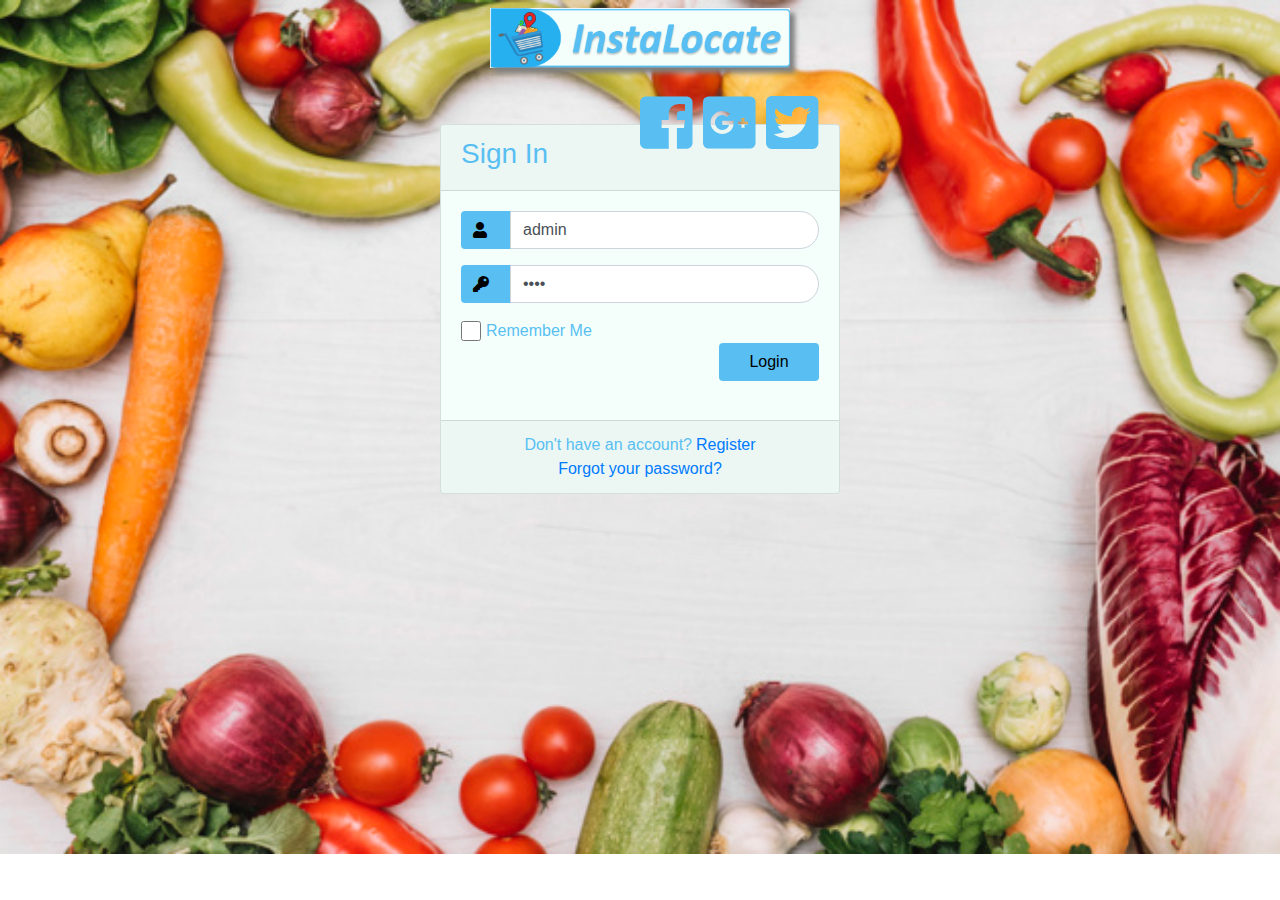
<file: login.html>
<!DOCTYPE html>
<html>
<head>
	<title>InstaLocate</title>
	<link rel="shortcut icon" type="image/png" href="images/favicon.ico"/>
   <link rel="stylesheet" href="bootstrap-4.1.3-dist/css/bootstrap.min.css">
    <link rel="stylesheet" href="fontawesome-free-5.8.1-web/css/all.css">	
	<link rel="stylesheet" type="text/css" href="login.css">
	<script src="jquery-3.3.1.min.js"></script>
    <script src="bootstrap-4.1.3-dist/js/bootstrap.min.js"></script>
    <script src="script.js"></script>
</head>
<body>
<div class="container">
		<div class="navbar navbar-expand-sm text-center"> 
			<div class="nav-link-left m-auto" onclick="javascript:window.location.href='index.html'">
					<img src="images/instaLocateTransparentLogo.png" class="logo d-block">
					<br /><br />
			</div>
			<br />
		</div>
	<div class="d-flex justify-content-center h-100">
		<div class="card">
			<div class="card-header">
				<h3>Sign In</h3>
				<div class="d-flex justify-content-end social_icon">
					<span><i class="fab fa-facebook-square"></i></span>
					<span><i class="fab fa-google-plus-square"></i></span>
					<span><i class="fab fa-twitter-square"></i></span>
				</div>
			</div>
			<div class="card-body">
					<div class="input-group form-group">
						<div class="input-group-prepend">
							<span class="input-group-text"><i class="fas fa-user"></i></span>
						</div>
						<input type="text" class="form-control" placeholder="username" value="admin">
						
					</div>
					<div class="input-group form-group">
						<div class="input-group-prepend">
							<span class="input-group-text"><i class="fas fa-key"></i></span>
						</div>
						<input type="password" class="form-control" placeholder="password" value="test">
					</div>
					<div class="row align-items-center remember">
						<input type="checkbox">Remember Me
					</div>
					<div class="form-group">
						<button class="btn float-right login_btn">Login</button>
					</div>
			</div>
			<div class="card-footer">
				<div class="d-flex justify-content-center links">
					Don't have an account?<a href="register.html">Register</a>
				</div>
				<div class="d-flex justify-content-center">
					<a href="#">Forgot your password?</a>
				</div>
			</div>
		</div>
	</div>
</div>
</body>
</html>
</file>
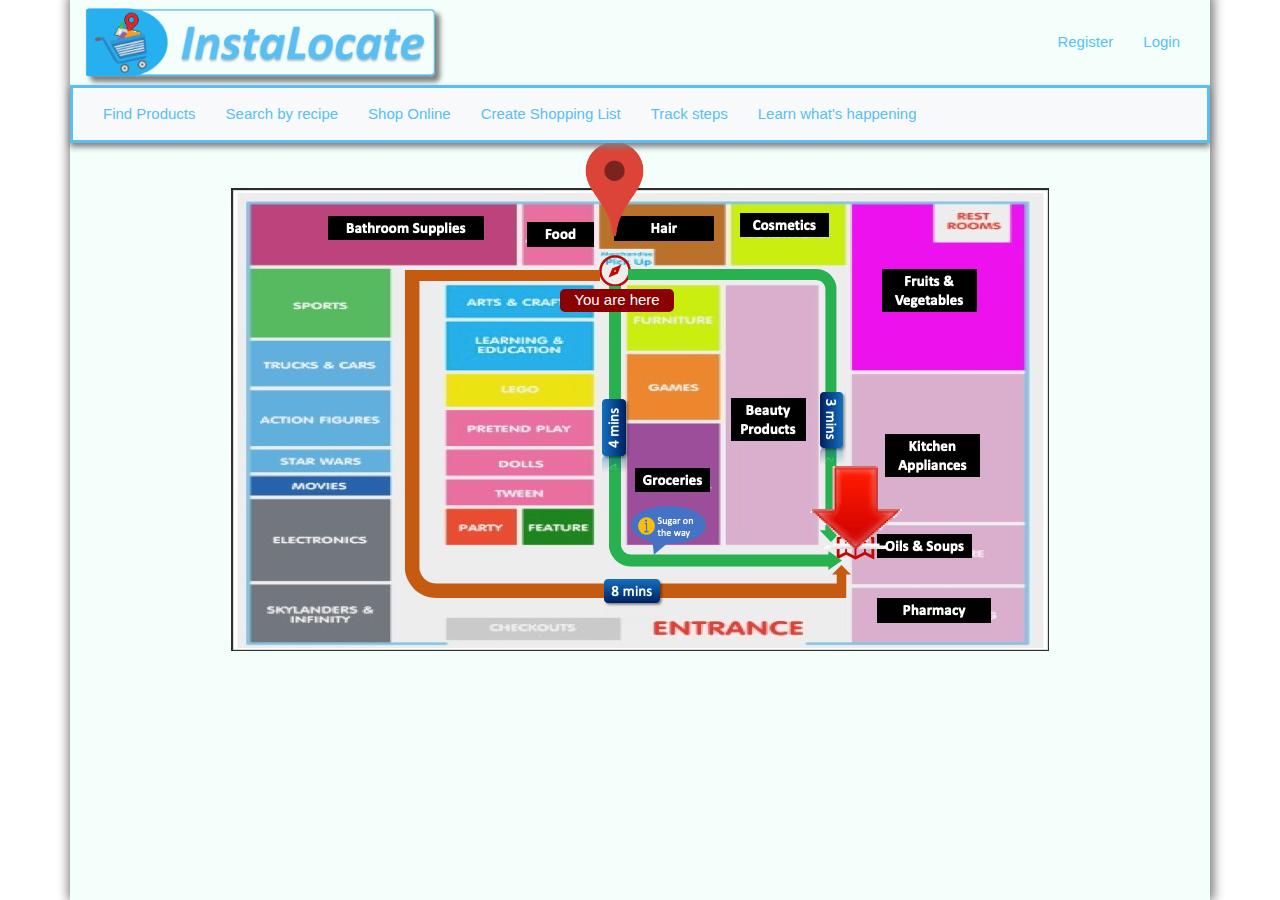
<file: map.html>
<!DOCTYPE html>
<html>
<head>
    <title>InstaLocate</title>
    <link rel="shortcut icon" type="image/png" href="images/favicon.ico"/>
    <meta name="viewport" content="width=device-width, initial-scale=1">
    <link rel="stylesheet" href="bootstrap-4.1.3-dist/css/bootstrap.min.css">
    <link rel="stylesheet" href="fontawesome-free-5.8.1-web/css/all.css">
    <link rel="stylesheet" href="w3.css">
    <link rel="stylesheet" href="styles.css">
    <script src="jquery-3.3.1.min.js"></script>
    <script src="bootstrap-4.1.3-dist/js/bootstrap.min.js"></script>
    <script src="script.js"></script>
</head>
<body>
<div class="wrapper">
        <div class="container app-container">
            <div class="navbar navbar-expand-sm "> 
                <div class="nav-link-left" onclick="javascript:window.location.href='index.html'">
                        <img src="images/instaLocateTransparentLogo.png" class="logo">
                </div>
                <div class="float-right nav-link-right nav-desktop">
                    <a class="nav-link float-right" href="login.html">Login</a>
                    <a class="nav-link float-right" href="register.html">Register</a>
                </div>
            </div>
            <nav class="navbar navbar-expand-sm bg-light app-navbar"> 
                <a class="nav-link" href="product-locator.html">Find Products</a>
                <a class="nav-link" href="recipeLocator.html">Search by recipe</a>
                <a class="nav-link" href="shop.html">Shop Online</a>
                <a class="nav-link" href="shoppingList.html">Create Shopping List</a>
                <a class="nav-link" href="trackSteps.html">Track steps</a>
                <a class="nav-link" href="learn-whatshappening.html">Learn what's happening</a>
            </nav>
                <div class="text-center m-4 w3-animate-zoom">
                    <br />
                    <div class="map-image">
                        <img src="images/map-single.png">
                        <div class="here-image">
                            <img src="images/here.gif">
                            <label> You are here</label>
                        </div>
                        <div class="arrow-image">
                            <img src="images/arrow.gif">
                        </div>
                    </div>
                </div>
                <br />
        </div>
</div>
</body>
</html>
</file>
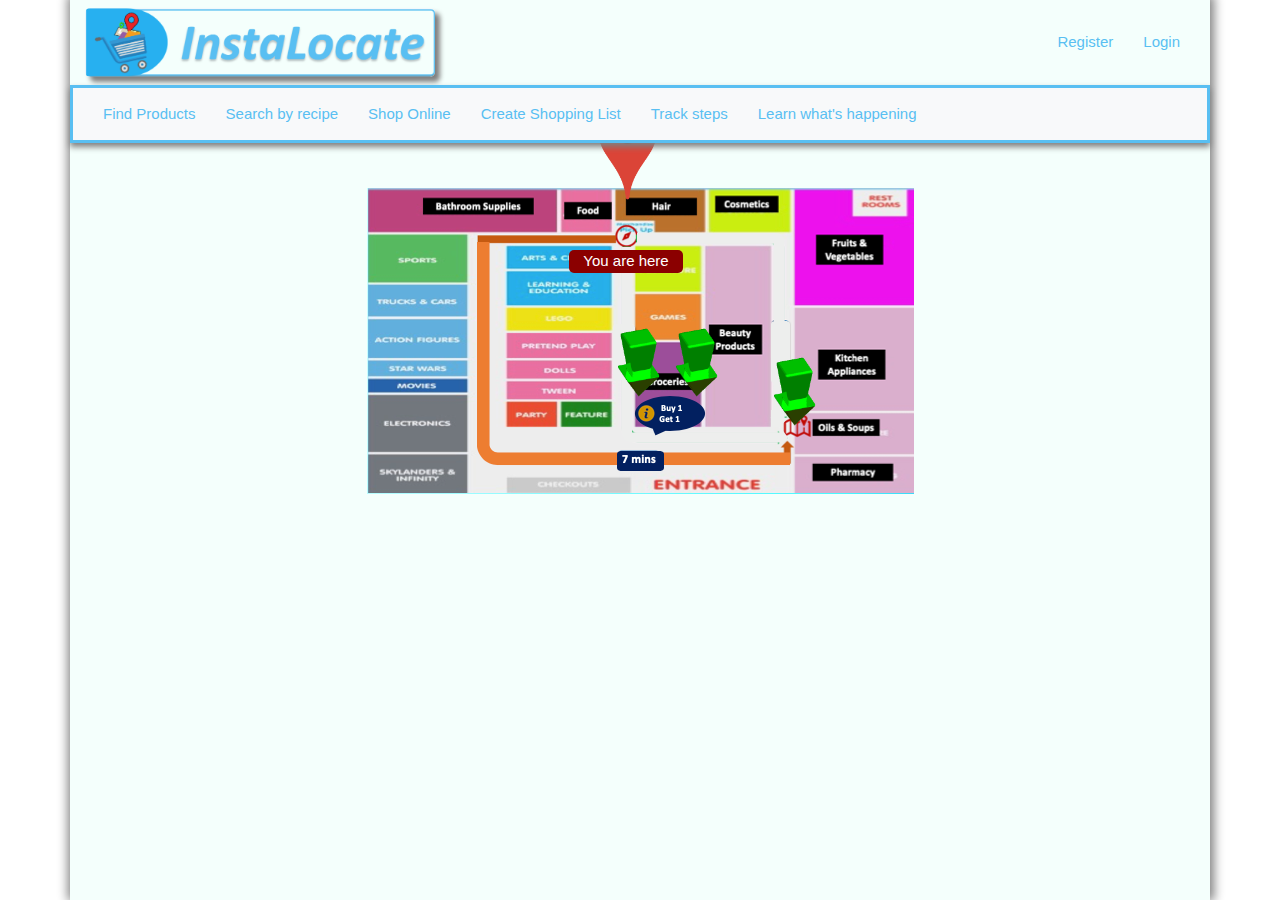
<file: maprecipe.html>
<!DOCTYPE html>
<html>
<head>
    <title>InstaLocate</title>
    <link rel="shortcut icon" type="image/png" href="images/favicon.ico"/>
    <meta name="viewport" content="width=device-width, initial-scale=1">
    <link rel="stylesheet" href="bootstrap-4.1.3-dist/css/bootstrap.min.css">
    <link rel="stylesheet" href="fontawesome-free-5.8.1-web/css/all.css">
    <link rel="stylesheet" href="w3.css">
    <link rel="stylesheet" href="styles.css">
    <script src="jquery-3.3.1.min.js"></script>
    <script src="bootstrap-4.1.3-dist/js/bootstrap.min.js"></script>
    <script src="script.js"></script>
</head>
<body>
<div class="wrapper">
        <div class="container app-container">
            <div class="navbar navbar-expand-sm "> 
                <div class="nav-link-left" onclick="javascript:window.location.href='index.html'">
                        <img src="images/instaLocateTransparentLogo.png" class="logo">
                </div>
                <div class="float-right nav-link-right nav-desktop">
                    <a class="nav-link float-right" href="login.html">Login</a>
                    <a class="nav-link float-right" href="register.html">Register</a>
                </div>
            </div>
            <nav class="navbar navbar-expand-sm bg-light app-navbar"> 
                <a class="nav-link" href="product-locator.html">Find Products</a>
                <a class="nav-link" href="recipeLocator.html">Search by recipe</a>
                <a class="nav-link" href="shop.html">Shop Online</a>
                <a class="nav-link" href="shoppingList.html">Create Shopping List</a>
                <a class="nav-link" href="trackSteps.html">Track steps</a>
                <a class="nav-link" href="learn-whatshappening.html">Learn what's happening</a>
            </nav>
                <div class="text-center m-4 w3-animate-zoom">
                    <br />
                    <div class="map-image">
                        <img src="images/recipeMap.png">
                        <div class="here-image-recipe">
                            <img src="images/here.gif">
                            <label> You are here</label>
                        </div>
                        <div class="arrow-image1">
                            <img src="images/arrow-green.gif">
                        </div>
                        <div class="arrow-image2">
                                <img src="images/arrow-green.gif">
                        </div>
                        <div class="arrow-image3">
                                <img src="images/arrow-green.gif">
                        </div>
                    </div>
                </div>
                <br />
        </div>
</div>
</body>
</html>
</file>
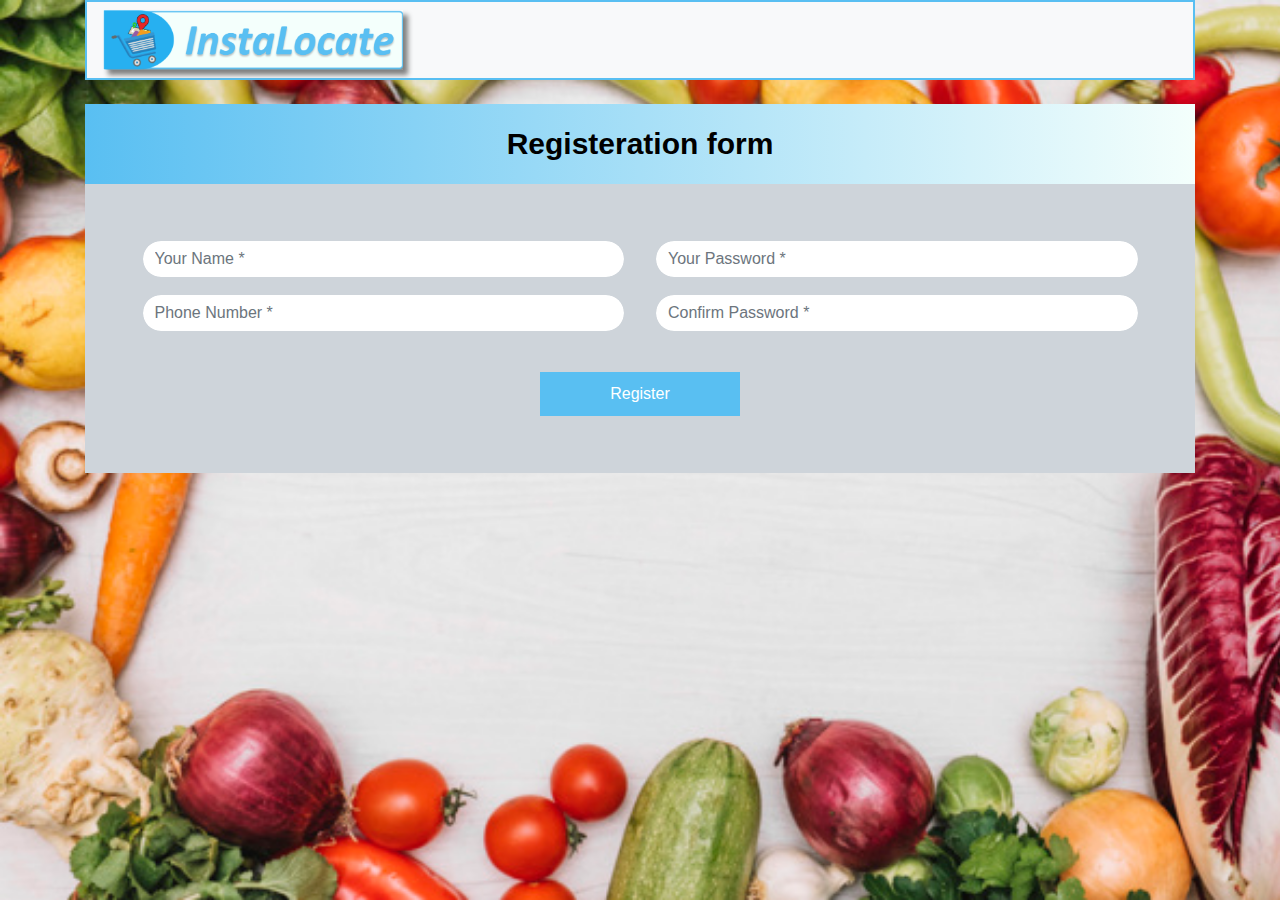
<file: register.html>
<html>
<head>
<title>InstaLocate</title>
<link rel="shortcut icon" type="image/png" href="images/favicon.ico"/>
<link rel="stylesheet" href="bootstrap-4.1.3-dist/css/bootstrap.min.css">
<link rel="stylesheet" href="fontawesome-free-5.8.1-web/css/all.css">
<link rel="stylesheet" href="login.css">
<!------ Include the above in your HEAD tag ---------->
</head>
<body>
        <div class="container register-form">
            <div class="navbar navbar-expand-sm bg-light"> 
                <div class="nav-link-left" onclick="javascript:window.location.href='index.html'">
                    <img src="images/instaLocateTransparentLogo.png" class="logo">
                </div>
            </div>
            <br />
                    <div class="form">
                        <div class="note">
                            <p>Registeration form</p>
                        </div>
        
                        <div class="form-content">
                            <div class="row">
                                <div class="col-md-6">
                                    <div class="form-group">
                                        <input type="text" class="form-control" placeholder="Your Name *" value=""/>
                                    </div>
                                    <div class="form-group">
                                        <input type="text" class="form-control" placeholder="Phone Number *" value=""/>
                                    </div>
                                </div>
                                <div class="col-md-6">
                                    <div class="form-group">
                                        <input type="text" class="form-control" placeholder="Your Password *" value=""/>
                                    </div>
                                    <div class="form-group">
                                        <input type="text" class="form-control" placeholder="Confirm Password *" value=""/>
                                    </div>
                                </div>
                            </div>
                            <br />
                            <div class="text-center">
                                <button type="button" class="btnSubmit">Register</button>
                            </div>
                        </div>
                    </div>
                </div>
        </body>
    </html>
</file>
<file: login.css>
body {
    background: url("images/loginBack.jpg");
    background-size:cover;
    background-repeat: no-repeat;
    -ms-background-size: cover;
    -o-background-size: cover;
    -moz-background-size: cover;
    -webkit-background-size: cover;
}
.card{
height: 370px;
margin-top: auto;
margin-bottom: auto;
width: 400px;
background-color:#f4fffc !important;
}

.social_icon span{
font-size: 60px;
margin-left: 10px;
color: #59bff2;
}

.social_icon span:hover{
color: #59bff2;
cursor: pointer;
}

.card-header h3{
color: #59bff2;
}

.social_icon{
position: absolute;
right: 20px;
top: -45px;
}

.input-group-prepend span{
width: 50px;
background-color: #59bff2;
color: black;
border:0 !important;
}

input:focus{
outline: 0 0 0 0  !important;
box-shadow: 0 0 0 0 !important;

}

.remember{
color: #59bff2;
}

.remember input
{
width: 20px;
height: 20px;
margin-left: 15px;
margin-right: 5px;
}

.login_btn{
color: black;
background-color: #59bff2;
width: 100px;
}

.login_btn:hover{
color: black;
background-color: #59bff2;
}

.links{
color: #59bff2;
}

.links a{
margin-left: 4px;
}

/*register*/
.logo {
    width: 300px;
    box-shadow: 5px 5px 5px gray;
}
.register-form .navbar {
    border: 2px solid #59bff2;
}
.note
{
    text-align: center;
    height: 80px;
    background: -webkit-linear-gradient(left, #59bff2, #f4fffc);
    color: #fff;
    font-weight: bold;
    line-height: 80px;
}
.note p{
    font-size: 30px;
    color: black;
}
.form-content
{
    padding: 5%;
    border: 1px solid #ced4da;
    margin-bottom: 2%;
    background: #ced4da;
}
.form-control{
    border-radius:1.5rem;
}
.btnSubmit
{
    border:none;
    padding: 1%;
    width: 20%;
    cursor: pointer;
    background: #59bff2;
    color: #fff;
}
</file>
<file: styles.css>
html, body {
    height: 100%;
}

.wrapper, .container {
    height: 100%;
}
.app-container {
    display: table;
    background: #f4fffc;
    padding: 0;
    box-shadow: 1px -2px 10px 3px grey; 
}
.menu-container {
    min-height: 1000px;
    min-height: -webkit-fill-available; /* fallback */
}
.logo {
    border-radius: 5px;
    box-shadow: 5px 5px 5px gray;
    width: 350px;
}
.app-title {
background: url(images/math.jpg) no-repeat center center;
	background-size: cover;
	color: #fff;
	-webkit-text-fill-color: transparent;
    -webkit-background-clip: text;
    background-clip: text;
}
.app-title-item {
    color: #59bff2;
    padding: 20px;
    margin-bottom: 40px;
}
.app-navbar {
    position: sticky;
    top: 0px;
    box-shadow: 0px 4px 6px grey;
    z-index: 20;
    border: 3px solid #59bff2;
}
.nav-link {
    color: #59bff2;
}
.nav-link-left {
    width: 30%;
}
.nav-link-right {
    width: 70%;
}
.nav-link:hover {
    background-color: #59bff2;
    color: white;
    text-decoration: none;
}
.my-image {
    text-align: center;
    z-index: 1
}
.home-menus-row {
    justify-content: center;
}
.button {
    background: #59bff2;
    color: #f4fffc;
    padding: 10px;
    border: none;
    width: 270px;
    font-weight: bold;
    transition: transform 1s ease-in-out;
}
.cart-button {
    width: 90%;
    margin-bottom: 10px;
}
.menu-left-buttons:hover, .menu-right-buttons:hover, .technologies-used img:hover {
    -ms-transform: scale(1.1); /* IE 9 */
    -webkit-transform: scale(1.1); /* Safari 3-8 */
    transform: scale(1.1); 
    text-decoration: none;
    color: #f4fffc;
}
.button:hover {
    color: black;
}
.active {
    background-color: #59bff2;
    color: #f4fffc;
}
.menu-left-buttons {
    border-top-left-radius: 97px;
    border-bottom-left-radius: 97px;
    text-align: left;
    margin-right: -43px;
    padding-left: 20px;
}
.menu-right-buttons {
    border-top-right-radius: 97px;
    border-bottom-right-radius: 97px;
    text-align: right;
    margin-left: -43px;
    padding-right: 20px;
}
.app-menu-sides {
    margin-top: 42px;
}
.app-menu-item {
    height: 74px;
}
.primary-heading{
    background-color: #59bff2;
    color: #f4fffc;
    padding: 10px;
    margin-top: 40px;
}
.secondary-heading {
    color: #59bff2;
    border: 1px solid #59bff2;
    padding: 5px 10px;
}
.text-styles {
    color: #59bff2;
    font-weight: bold;
    text-decoration: underline;
    font-size: 20px;
}
.steps-text {
    width: 100%;
    margin-left: 0px;
    text-align: center;
    border-radius: 15px;
}
.steps-text:hover {
    -ms-transform: none; /* IE 9 */
    -webkit-transform: none; /* Safari 3-8 */
    transform: none; 
    text-decoration: none;
}
.stepsGif {
    vertical-align: middle;
    border-style: none;
    border-radius: 15px;
    opacity: 0.1;
    z-index: 10;
}
.animate-text {
    opacity: 0.1;
}
.target:target::before {
    content: "";
    display: block;
    height: 30px; /* fixed header height*/
    margin: -30px 0 0; /* negative fixed header height */
}
.product-container {
    text-align: center;
}
.product-search {
    margin: 80px auto 20px;
    width: 60%;
    border: 2px solid #59bff2;
    padding: 10px;
    border-radius: 25px;
    background: white;
}
.product-search input {
    width: 94%;
    border: none;
    outline: none;
}
.product-container-buttons-div {
    margin-bottom: 18%;
}
.product-container-recipe-buttons-div {
    margin-bottom: 0%;
}
.product-recipe-search {
    margin-top: 45px;
    padding: 0;
}
.product-recipe-search input {
    height: 40px;
    border-radius: 10px;
}
.product-recipe-search:hover, .product-recipe-search input:hover {
    background: #f8f9fa;
}
.top-rated-recipes {
    padding: 30px;
    padding: 30px;
    margin: 10px;
    border: 2px solid #59bff2;
    border-radius: 5px;
}
.more {
    padding-left: 32px;
}

.recipe .results {
    margin: 25px;
}

.recipe .results ul {
    list-style: none;
}

.hide {
    display: none;
}

.recipe-img {
    text-align: center;
}

.recipe-img img {
    width: 250px;
}

.recipe-title {
    display: block;
    text-align: center;
}
.store-sale-images img{
    border: 2px solid #59bff2;
    height: 210px;
}
.store-sale-images img:hover {
    box-shadow: 5px 5px 5px gray;
}
.store-hot-images {
    padding: 20px 0;
    background: #59bff2;
    margin: 0px;
}
.hot-offer-list {
    border: 4px double gray;
    text-align: center;
    background: #f4fffc;
    width: 23%;
    display: inline-block;
    margin: 10px;
}
.map-image {
    width: 818px;
    margin: auto;
    position: relative;
}
.here-image img {
    width: 150px;
    position: absolute;
    top: -56px;
    left: 309px;
}
.here-image label {
    width: 114px;
    position: absolute;
    top: 101px;
    left: 329px;
    background: darkred;
    color: white;
    border-radius: 5px;
}
.here-image-recipe img {
    width: 150px;
    position: absolute;
    top: -93px;
    left: 322px;
}
.here-image-recipe label {
    width: 114px;
    position: absolute;
    top: 62px;
    left: 338px;
    background: darkred;
    color: white;
    border-radius: 5px;
}
.arrow-image img {
    position: absolute;
    top: 261px;
    width: 100px;
    right: 142px;
}
.arrow-image1 img {
    position: absolute;
    top: 162px;
    width: 80px;
    right: 215px;
}
.arrow-image2 img {
    position: absolute;
    top: 133px;
    width: 80px;
    right: 371px;
}
.arrow-image3 img {
    position: absolute;
    top: 133px;
    width: 80px;
    right: 313px;
}
.home-mobile {
    display: none;
}
.home-desktop {
    display: flex;
}
.nav-desktop {
    display: block;
}
.profilePicture {
    border-radius: 25px;
}
.displayLogin {
    text-transform: capitalize;
}
.bioList {
    list-style: none;
    padding: 0;
    margin: 2% 20%;
} 
.bioList li {
    padding: 10px;
    border-bottom: 1px dotted #59bff2;
}
.bioList li span {
    text-transform: capitalize;
    color: #59bff2;
    float: right;
}
.profileImg {
    display: block;
    margin: 20px auto;
    border: 10px double #59bff2;
    width: 200px;
}
.pagination {
    border: 2px solid #59bff2;
}
.pagination li:last-child {
    border:none;
}
.pagination li{ 
    display: inline-block;
    border-right: 2px solid #59bff2;
}
@media (max-width: 768px) {
    .home-mobile {
        display: block;
    }
    .home-desktop {
        display: none;
    }
    .my-image{
        margin-bottom: 30px;
    }
    .app-menu-item {
        text-align: center;
    }
    .app-menu-item a {
        border-radius: 15px;
        width: 300px;
    }
    .nav-desktop {
        display: none;
    }
    .product-search, .product-search input {
        width: 88%;
    }
    .map-image {
        top: 48px;
    }
    .map-image > img {
        width: 350px;
    }
    .here-image img {
        width: 122px;
        position: absolute;
        top: -83px;
        left: 103px;
    }
    .here-image label {
        width: 96px;
        position: absolute;
        top: 47px;
        left: 133px;
        background: darkred;
        color: white;
        border-radius: 5px;
    }
    .arrow-image img {
        position: absolute;
        top: 100px;
        width: 45px;
        right: 58px;
    }
    .map-image{
        width: 350px;
    }
    .here-image-recipe img {
        width: 122px;
        position: absolute;
        top: -83px;
        left: 105px;
    }
    .here-image-recipe label {
        width: 96px;
        position: absolute;
        top: 47px;
        left: 133px;
        background: darkred;
        color: white;
        border-radius: 5px;
    }
    .arrow-image1 img {
        position: absolute;
        top: 103px;
        width: 50px;
        right: 51px;
    }
    .arrow-image2 img {
        position: absolute;
        top: 100px;
        width: 50px;
        right: 100px;
    }
    .arrow-image3 img {
        position: absolute;
        top: 100px;
        width: 50px;
        right: 147px;
    }
}
@media (min-width: 768px) and (max-width: 992px) {
    .app-container {
        max-width: 100%;
    }
    .menu-container {
        max-width: 100%;
    }
}
@media (max-width: 767px) {
    .app-container {
        max-width: 100%;
    }
    .menu-container {
        max-width: 100%;
    }
}
</file>
